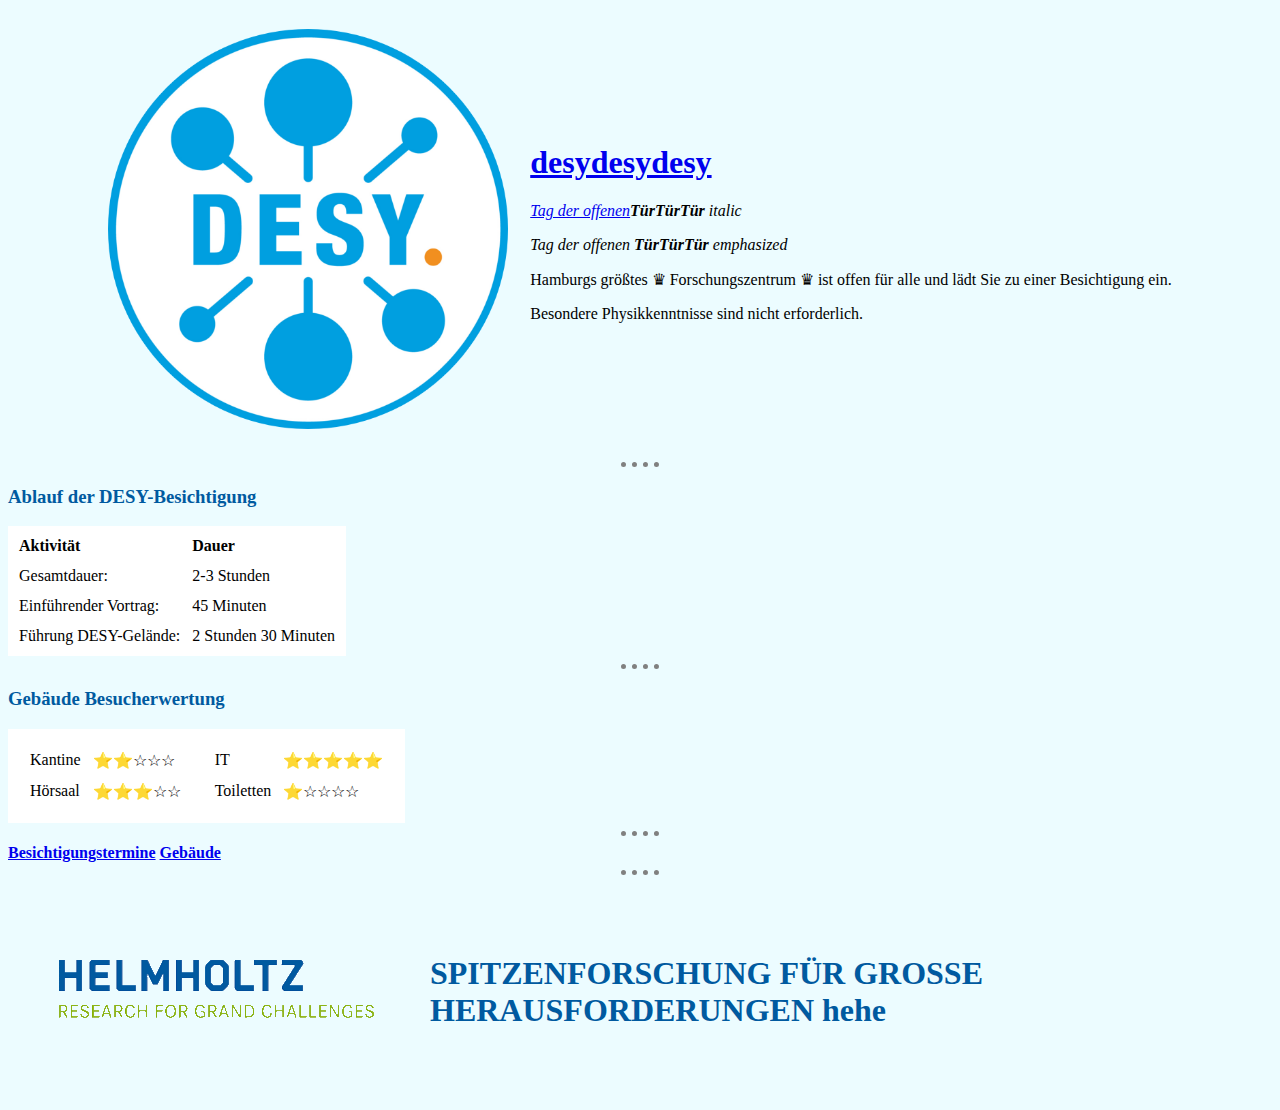
<file: index.html>
<!DOCTYPE html> <!-- what is the version of HTML aka HTML5 -->
<html lang="en" dir="ltr">
<!-- html tags: this is html code + it holds the HEAD and the BODY -->

<head>
  <!-- head holds information about the webpage; tells the browser how it should handel the page, e.g.: TITLE -->
  <meta charset="utf-8"> <!-- e.g: all the following code is ENCODED in UTF-8 OR meta description: shows in google search the text you put it-->
  <title>is🤨this🤔your🤯serious🤯</title>
  <link rel="stylesheet" href="css/styles.css">
</head>

<body>
  <table cellspacing="20" align="center">
    <tr>
      <td><img src="circle-cropped.png" alt="desy logo tag der offenen tür" height="400" width="400"></td>
      <td>
        <h1><a href="https://www.youtube.com/watch?v=28eisbyckUo">desydesydesy</a></h1>
        <p><i><a href="https://www.desy.de/ueber_desy/besichtigungen/hamburg/index_ger.html">Tag der offenen</a><strong>TürTürTür</strong> italic</i></p>
        <p> <em>Tag der offenen <strong> TürTürTür</strong> emphasized</em> </p>
        <p>Hamburgs größtes ♛ Forschungszentrum ♛ ist offen für alle und lädt Sie zu einer Besichtigung ein.</p>
        <p>Besondere Physikkenntnisse sind nicht erforderlich.</p>
      </td>
    </tr>
  </table>
  <hr size="2" noshade>
  <h3>Ablauf der DESY-Besichtigung</h3>
  <table cellspacing="10" bgcolor="white">
    <thead align="left">
      <tr>
        <th>Aktivität</th>
        <th>Dauer</th>
      </tr>
    </thead>
    <tr>
      <td>Gesamtdauer:</td>
      <td>2-3 Stunden</td>
    </tr>
    <tr>
      <td>Einführender Vortrag:</td>
      <td>45 Minuten</td>
    </tr>
    <tr>
      <td>Führung DESY-Gelände:</td>
      <td>2 Stunden 30 Minuten</td>
    </tr>
  </table>
  <hr>
  <h3>Gebäude Besucherwertung</h3>
  <table cellspacing="10" bgcolor="white">
    <tr>
      <td>
        <table cellspacing="10">
          <td>Kantine</td>
          <td>⭐⭐☆☆☆</td>
          <tr>
            <td>Hörsaal</td>
            <td>⭐⭐⭐☆☆</td>
          </tr>
        </table>
      </td>
      <td>
        <table cellspacing="10">
          <td>IT</td>
          <td>⭐⭐⭐⭐⭐</td>
          <tr>
            <td>Toiletten</td>
            <td>⭐☆☆☆☆</td>
          </tr>
        </table>
      </td>
    </tr>
  </table>
  <hr>
  <strong><a href="besichtigungstermine.html">Besichtigungstermine</a></strong>
  <strong><a href="gebäude.html">Gebäude</a></strong>
  <hr>
  <table cellspacing="50" align="center">
    <td> <img src="helmholtz_transparent.png" alt="helmholtz logo"> </td>
    <td>
      <h1>
        SPITZENFORSCHUNG FÜR GROSSE HERAUSFORDERUNGEN hehe
      </h1>
    </td>
  </table>
</body>

</html>
</file>
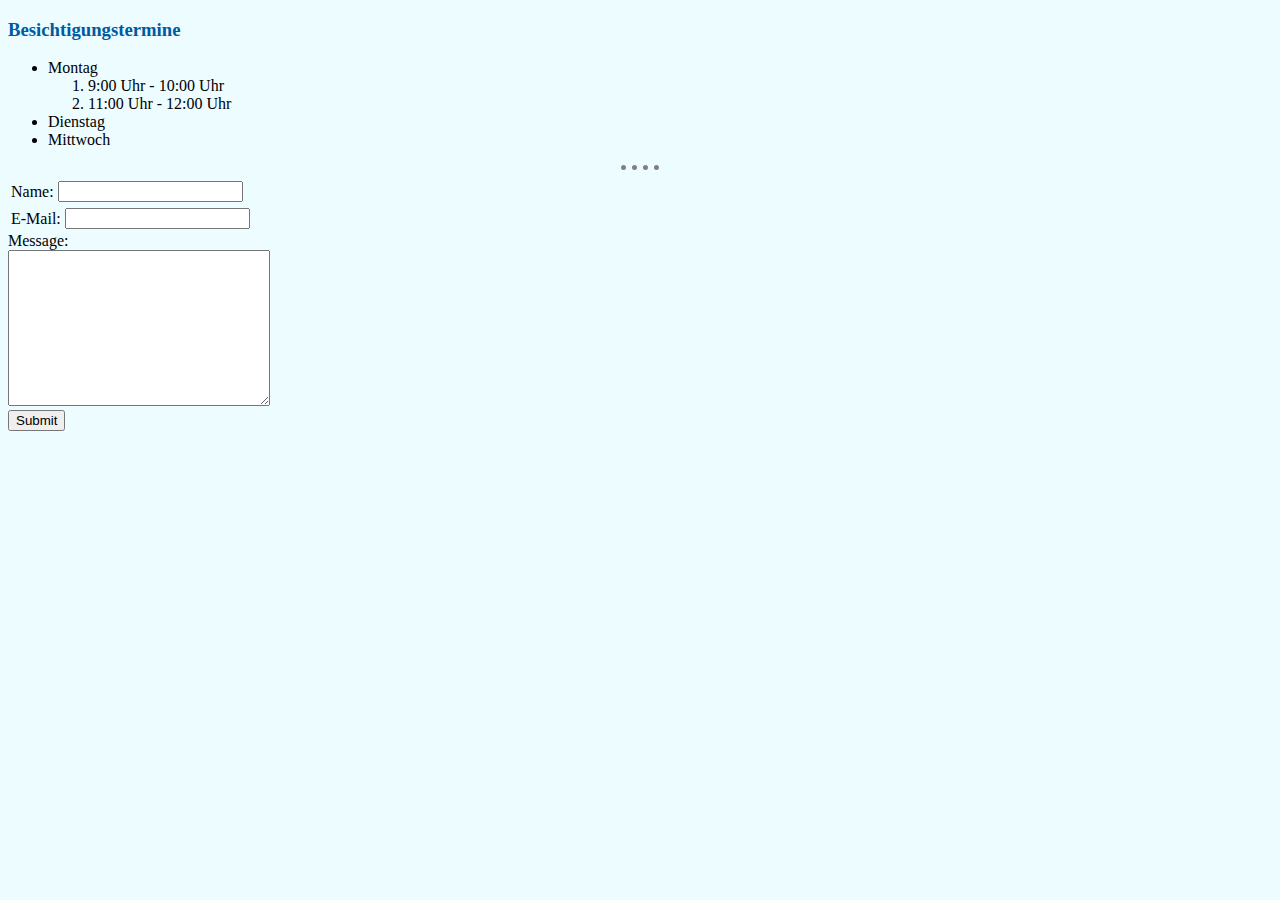
<file: besichtigungstermine.html>
<!DOCTYPE html>
<html lang="en" dir="ltr">

<head>
  <meta charset="utf-8">
  <title>Besichtigungstermine</title>
  <link rel="stylesheet" href="css/styles.css">
</head>

<body>
  <h3><strong>Besichtigungstermine</strong></h3>
  <ul>
    <li>Montag</li>
    <ol>
      <li>9:00 Uhr - 10:00 Uhr</li>
      <li>11:00 Uhr - 12:00 Uhr</li>
    </ol>
    <li>Dienstag</li>
    <li>Mittwoch</li>
  </ul>
  <hr>
  <form action="mailto:nikolaos.kapretsos@desy.de" method="post" enctype="text/plain">
    <table>
      <tr>
        <td>
          <label>Name:</label>
        </td>
        <td>
          <input type="text" name="username" value="">
        </td>
      </tr>
    </table>
    <table>
      <tr>
        <td>
          <label>E-Mail:</label>
        </td>
        <td>
          <input type="email" name="usermail" value="">
        </td>
      </tr>
    </table>
    <label>Message:</label><br>
    <textarea name="usermessage" rows="10" cols="30"></textarea><br>
    <input type="submit" name="">
  </form>
</body>

</html>
</file>
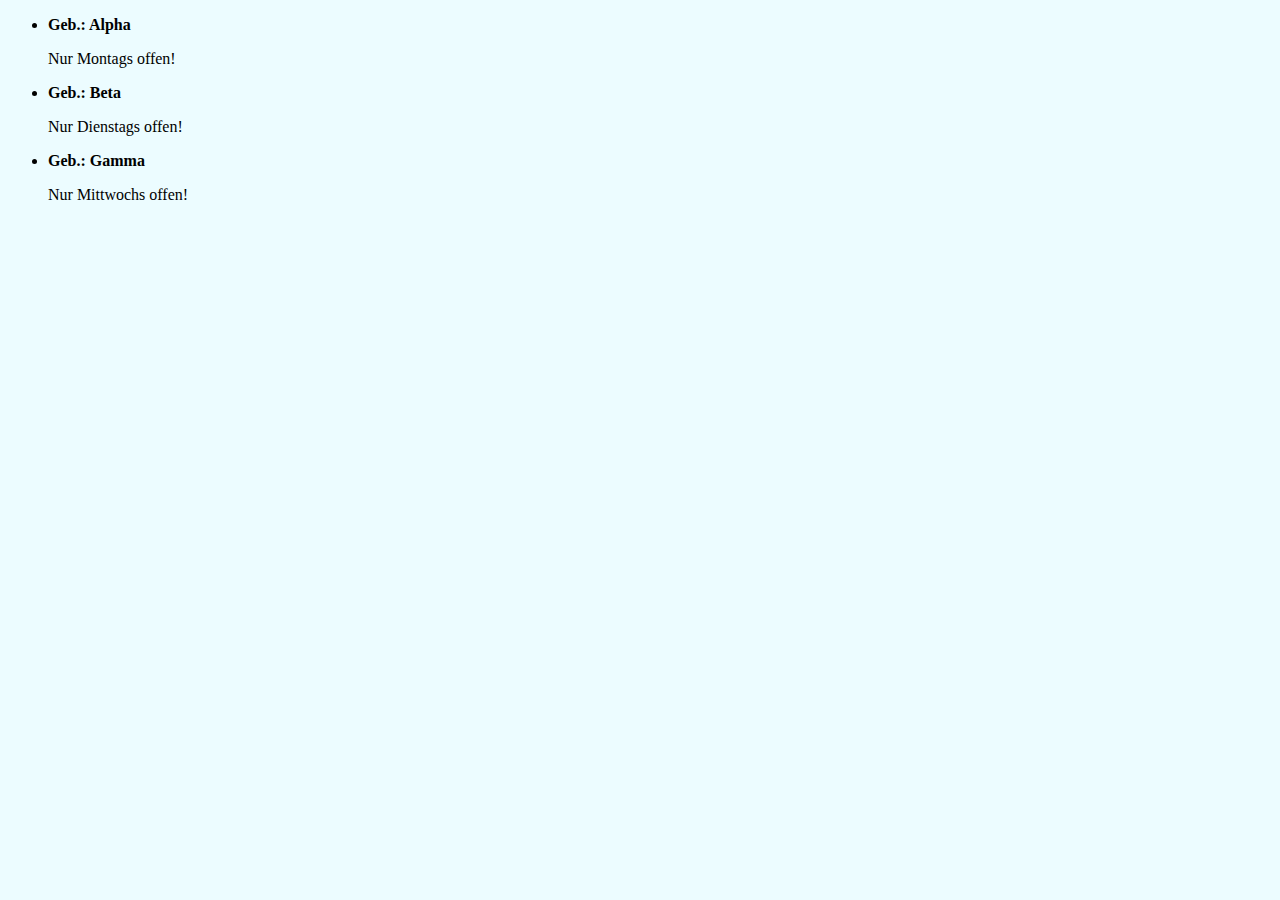
<file: gebäude.html>
<!DOCTYPE html>
<html lang="en" dir="ltr">
  <head>
    <meta charset="utf-8">
    <title>Gebäude</title>
    <link rel="stylesheet" href="css/styles.css">
  </head>
  <body>
    <ul>
      <li><strong>Geb.: Alpha</strong></li>
      <p>Nur Montags offen!</p>
      <li><strong>Geb.: Beta</strong></li>
      <p>Nur Dienstags offen!</p>
      <li><strong>Geb.: Gamma</strong></li>
      <p>Nur Mittwochs offen!</p>
    </ul>
  </body>
</html>
</file>
<file: css/styles.css>
body {
  background-color: #ecfcff;
}

hr {
  border-style: dotted none none none; /* alternative: border-style: none; + border-top-style: dotted; */
  width: 3%;
  border-width: 5px;
  background-color: transparent;
  border-color: grey;
}

h1 {
  color: #005AA0;
}

h3 {
  color: #005AA0;
}
</file>
